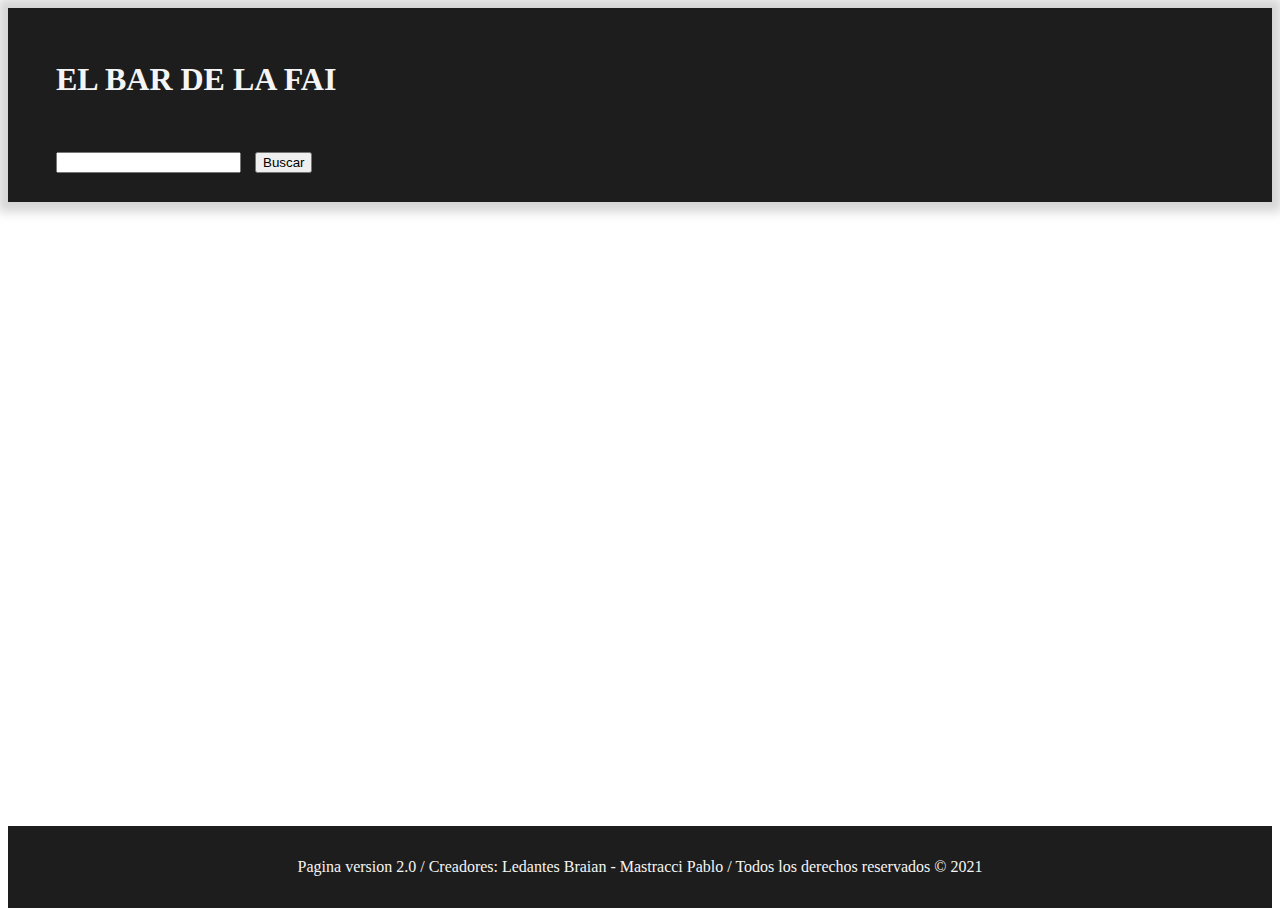
<file: index.html>
<!DOCTYPE html>
<!--
Autor: Ledantes Braian & Mastracci Pablo 
To change this license header, choose License Headers in Project Properties.
To change this template file, choose Tools | Templates
and open the template in the editor.
-->
<html lang="es">

<head>
    <title>El Bar de la FAI</title>
    <meta charset="UTF-8">
    <link rel="shortcut icon" href="https://img.icons8.com/cotton/64/000000/wine-and-grapes--v1.png" />
    <script type="text/javascript" src="scripts/api.js"></script>
    <link href="https://cdn.jsdelivr.net/npm/bootstrap@5.1.3/dist/css/bootstrap.min.css" rel="stylesheet"
        integrity="sha384-1BmE4kWBq78iYhFldvKuhfTAU6auU8tT94WrHftjDbrCEXSU1oBoqyl2QvZ6jIW3" crossorigin="anonymous">
    <link rel="stylesheet" type="text/css" href="styles/estilos.css" />
</head>

<body>
    <div class="cabeza">
        <h1> EL BAR DE LA FAI </h1>

        <div class="container-fuid" id="buscador-area">
            <div class="row">
                <div class="col">
                    <input type="search" id="buscador" class="form-control">
                    <button type="button" id="btnBuscar" onclick="buscarTragos()"
                        class="btn btn-primary">Buscar</button>
                </div>
            </div>
        </div>
    </div>
    <div id="resultado"></div>

    <footer>
        Pagina version 2.0 / Creadores: Ledantes Braian - Mastracci Pablo / Todos los derechos reservados © 2021
    </footer>

    <script type="text/javascript" src="scripts/main.js"></script>
    <script src="https://cdn.jsdelivr.net/npm/bootstrap@5.1.3/dist/js/bootstrap.bundle.min.js"
        integrity="sha384-ka7Sk0Gln4gmtz2MlQnikT1wXgYsOg+OMhuP+IlRH9sENBO0LRn5q+8nbTov4+1p"
        crossorigin="anonymous"></script>

</body>

</html>
</file>
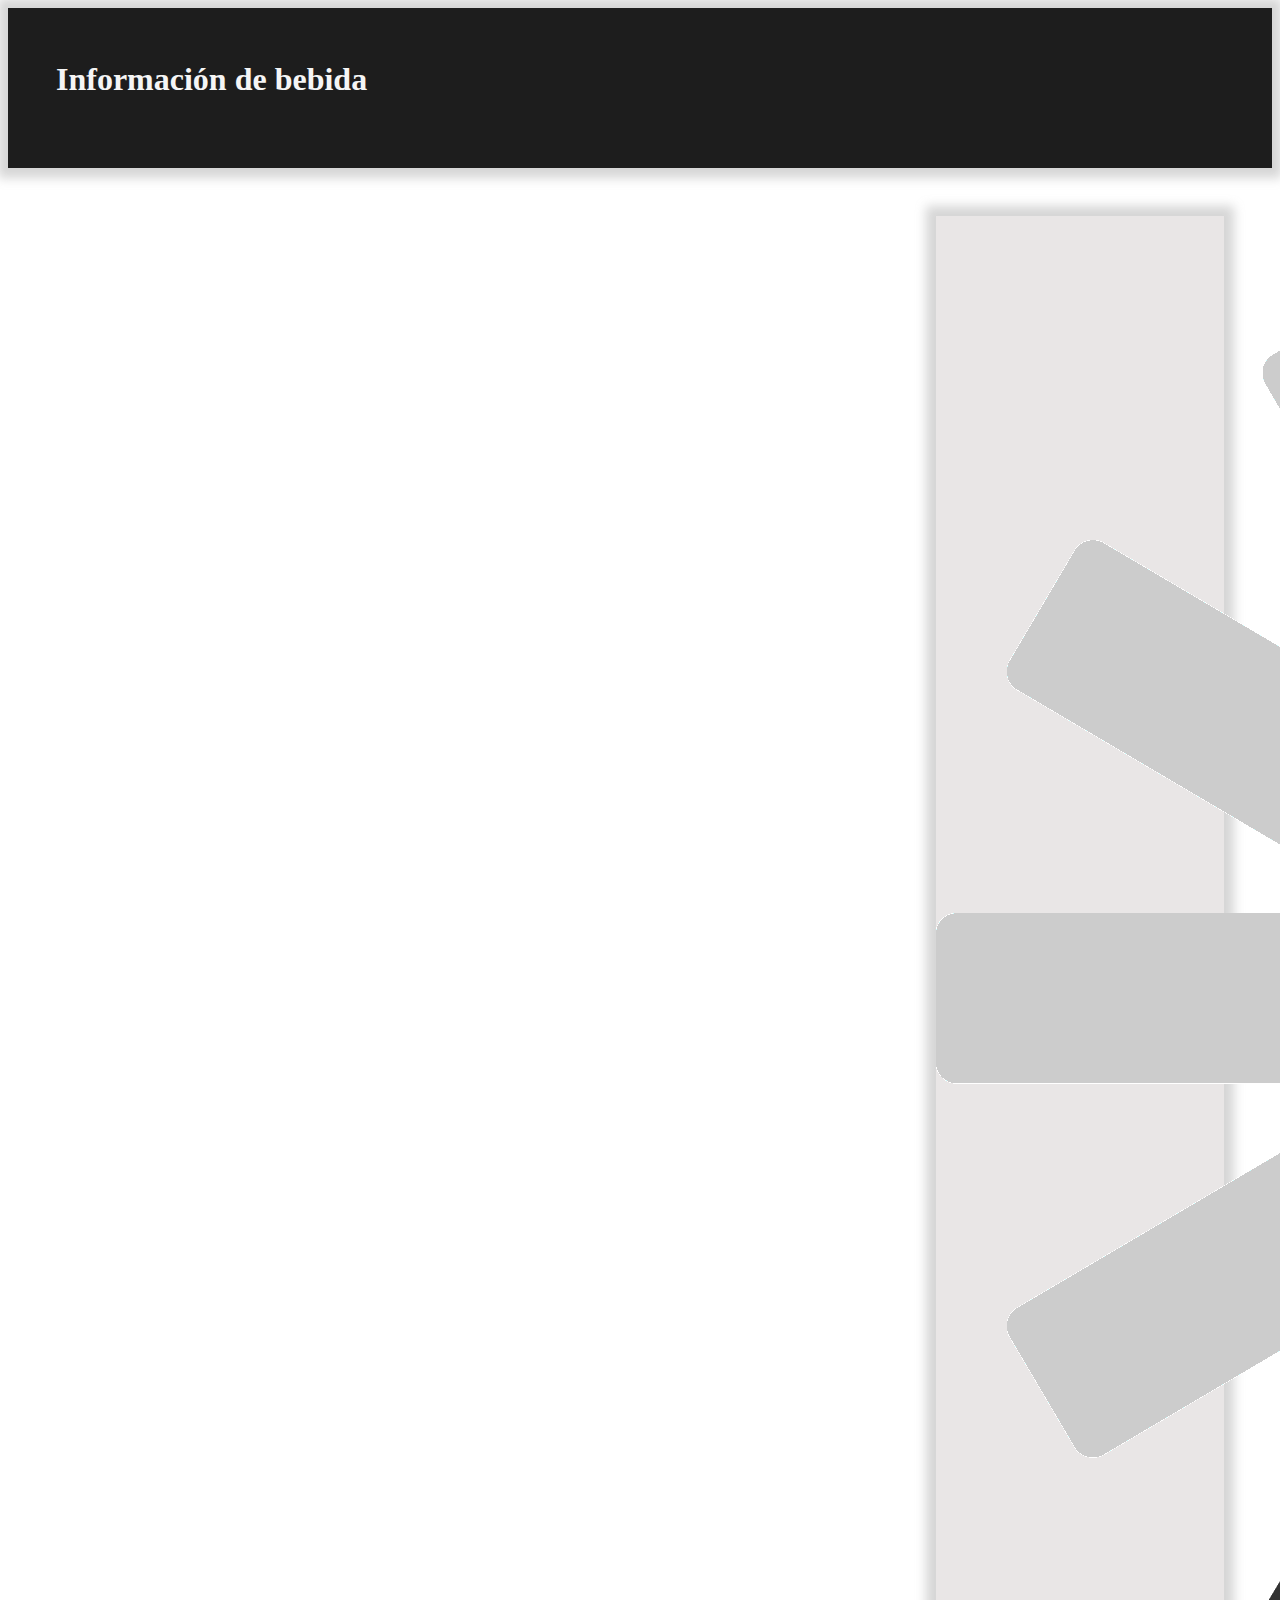
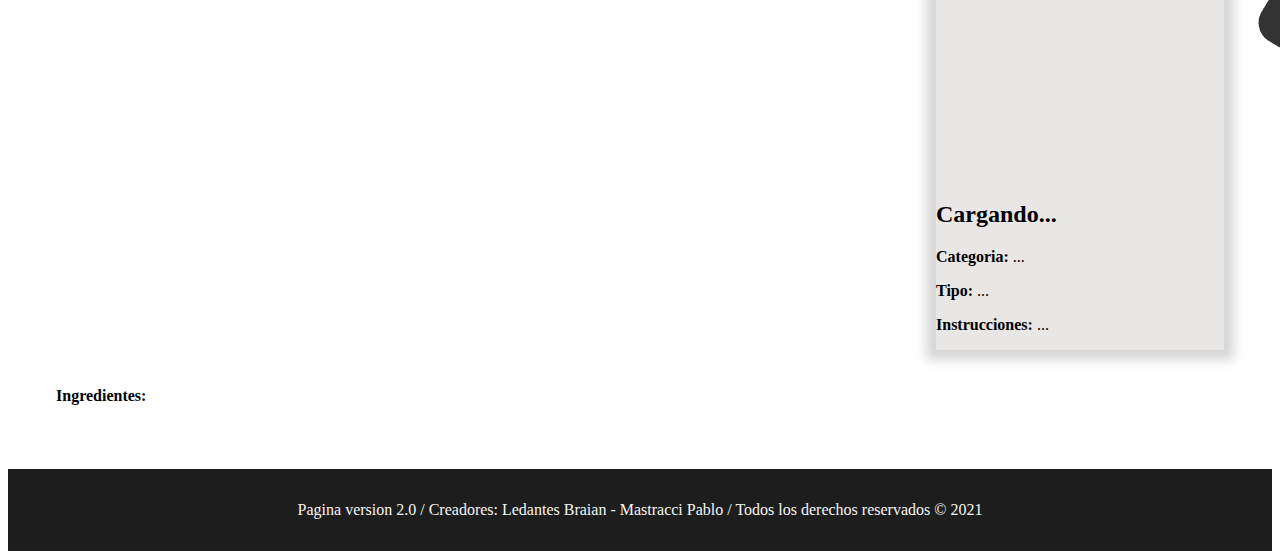
<file: trago.html>
<!DOCTYPE html>
<html lang="es">

<head>
  <meta charset="UTF-8">
  <meta http-equiv="X-UA-Compatible" content="IE=edge">
  <meta name="viewport" content="width=device-width, initial-scale=1.0">
  <link rel="shortcut icon" href="https://img.icons8.com/cotton/64/000000/wine-and-grapes--v1.png" />
  <link href="https://cdn.jsdelivr.net/npm/bootstrap@5.1.3/dist/css/bootstrap.min.css" rel="stylesheet"
    integrity="sha384-1BmE4kWBq78iYhFldvKuhfTAU6auU8tT94WrHftjDbrCEXSU1oBoqyl2QvZ6jIW3" crossorigin="anonymous">
  <title>El Bar de la FAI segunda</title>
  <link rel="stylesheet" type="text/css" href="styles/estilos.css" />
  <link rel="stylesheet" type="text/css" href="styles/trago.css" />
</head>

<body>
  <div class="cabeza">
    <h1>Información de bebida</h1>
  </div>
  <div class="contenedor container-fluid">
    
    <div class="row contenido">
      <div class="col-4 col-trago">

        <div class="card trago" >
          <img src="res/imgs/loading.gif" class="card-img-top" id="drinkImage">
          <div class="card-body">
            <h2 class="card-title" id="drinkName">Cargando...</h2>
            <p class="card-text "><strong>Categoria: </strong>
              <span id="drinkCategoria">...</span>
            </p>
            <p class="card-text"><strong>Tipo: </strong>
              <span id="drinkTipo">...</span>
            </p>
            <p class="card-text"><strong>Instrucciones: </strong>
              <span id="drinkInstructions">...</span>
            </p>
          </div>
        </div>

      </div>
      <div class="col">
        <div class="ingredientes">
          <h4 class="card-title">Ingredientes:</h4>
          <div class="container" id="listaIngredientes">
            <!-- aca van los ingredientes -->
          </div>
        </div>
      </div>
    </div>
  </div>
  <footer>
    Pagina version 2.0 / Creadores: Ledantes Braian - Mastracci Pablo / Todos los derechos reservados © 2021
  </footer>
  <script src="scripts/api.js"></script>
  <script src="scripts/trago.js"></script>
  <script src="https://cdn.jsdelivr.net/npm/bootstrap@5.1.3/dist/js/bootstrap.bundle.min.js"
    integrity="sha384-ka7Sk0Gln4gmtz2MlQnikT1wXgYsOg+OMhuP+IlRH9sENBO0LRn5q+8nbTov4+1p"
    crossorigin="anonymous"></script>
</body>


</html>
</file>
<file: styles/estilos.css>
body {
    /*para que el footer quede abajo*/
    display: flex;
    flex-direction: column;
    min-height: 100vh;
}

.cabeza {
    background-color: rgb(29, 29, 29);
    padding-bottom: 16px;
    box-shadow: 0 0px 10px 10px rgba(204, 204, 204, 0.8);
}

footer {
    background-color: rgb(29, 29, 29);
    text-align: center;
    color: whitesmoke;
    padding: 2em;
    /* para que quede en el fondo cuando el tamaño del body es chico */
    margin-top: auto;
}

#buscador-area {
    margin-left: 3rem;
    margin-right: 3rem;
}

#buscador-area input {
    display: inline;
    max-width: 400px;
    margin-right: 10px;
    margin-bottom: 1em;
}

h1 {
    padding-top: 2rem;
    padding-bottom: 2rem;
    padding-left: 3rem;
    color: whitesmoke;
    text-align: left;
    font-size: xx-large
}

a:hover {
    color: goldenrod
}

.trago {
    margin: 1rem;
    width: 18rem;
    height: max-content;
    background-color: rgb(233, 230, 230);
    box-shadow: 0 0px 10px 10px rgba(204, 204, 204, 0.8);
}

#resultado {
    display: flex;
    flex-flow: row wrap;
    margin: 1em;
}
</file>
<file: styles/trago.css>
.contenedor {
  border-radius: 10px;
  margin: 2em;
}

.col-trago {
  display: flex;
  justify-content: flex-end;
  min-width: 300px;
}

.ingredientes h4 {
  margin-left: 1em;
}

#listaIngredientes {
  list-style-type: none;
  margin-top: 32px;
  display: flex;
  flex-flow: row wrap;
}

.ingrediente {
  margin-bottom: 32px;
  margin-right: 32px;
  min-width: 120px;
  box-shadow: 0 0px 10px 10px rgba(204, 204, 204, 0.8);
}
</file>
